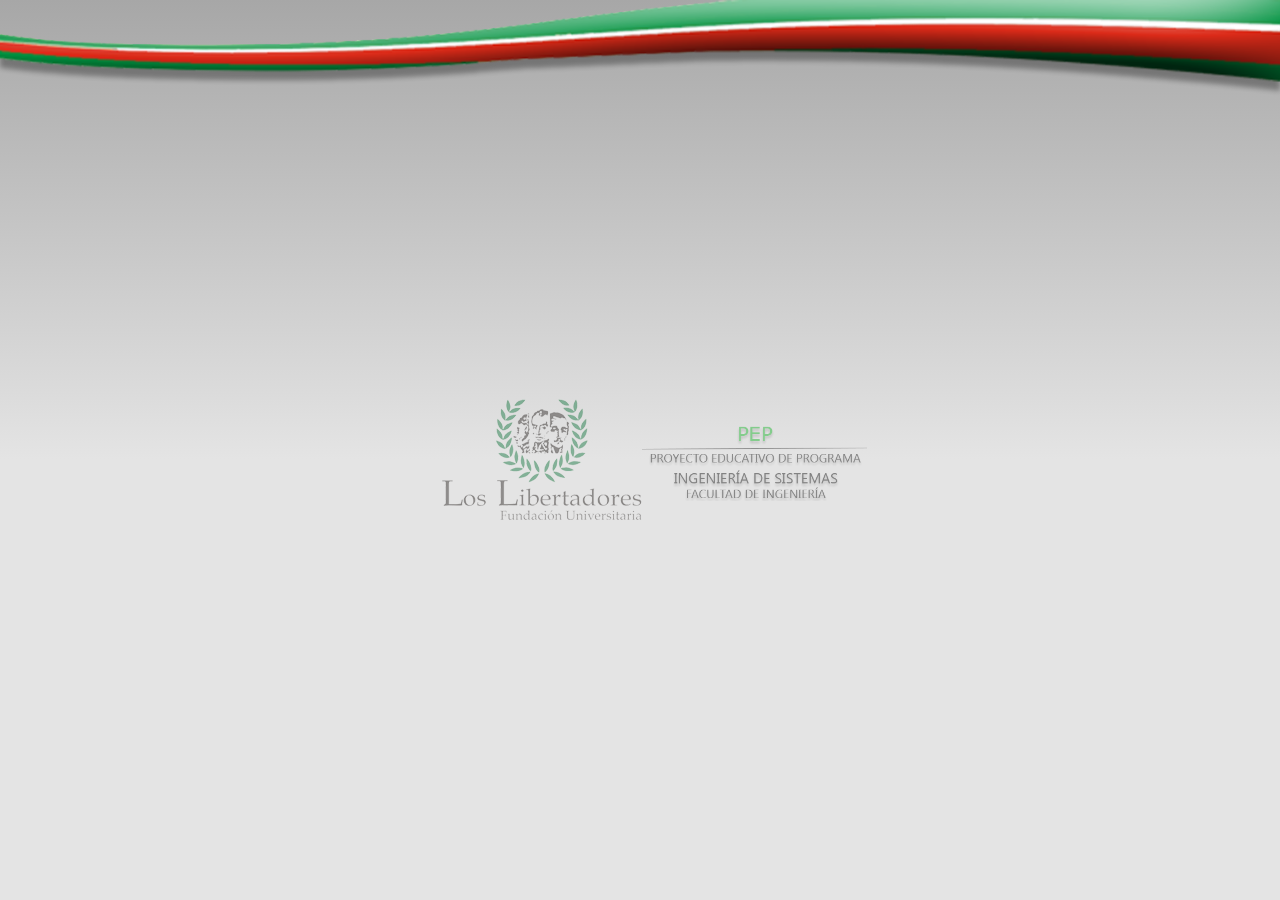
<file: index.html>
<!DOCTYPE html>
<html>
    <head>
        <meta charset="utf-8" />
        <meta name="format-detection" content="telephone=no" />
        <meta name="msapplication-tap-highlight" content="no" />
        <meta name="viewport" content="user-scalable=no, initial-scale=1, maximum-scale=1, minimum-scale=1, width=device-width, height=device-height, target-densitydpi=device-dpi" />
        <link rel="stylesheet" type="text/css" href="css/index.css" />
        <title>PEP</title>
        <script type="text/javascript" src="js/jquery.js"></script>
    </head>
    <body>
    <header>
    	<img src="img/header.png" style="width:100%;">
    </header>
        <div class="app" style="display:none">
            <img src="img/pep.png" style="width:100%;margin-top:-10px;">
        </div>
    <footer>
    </footer>
        
        <script type="text/javascript" src="js/index.js"></script>
    </body>
</html>
</file>
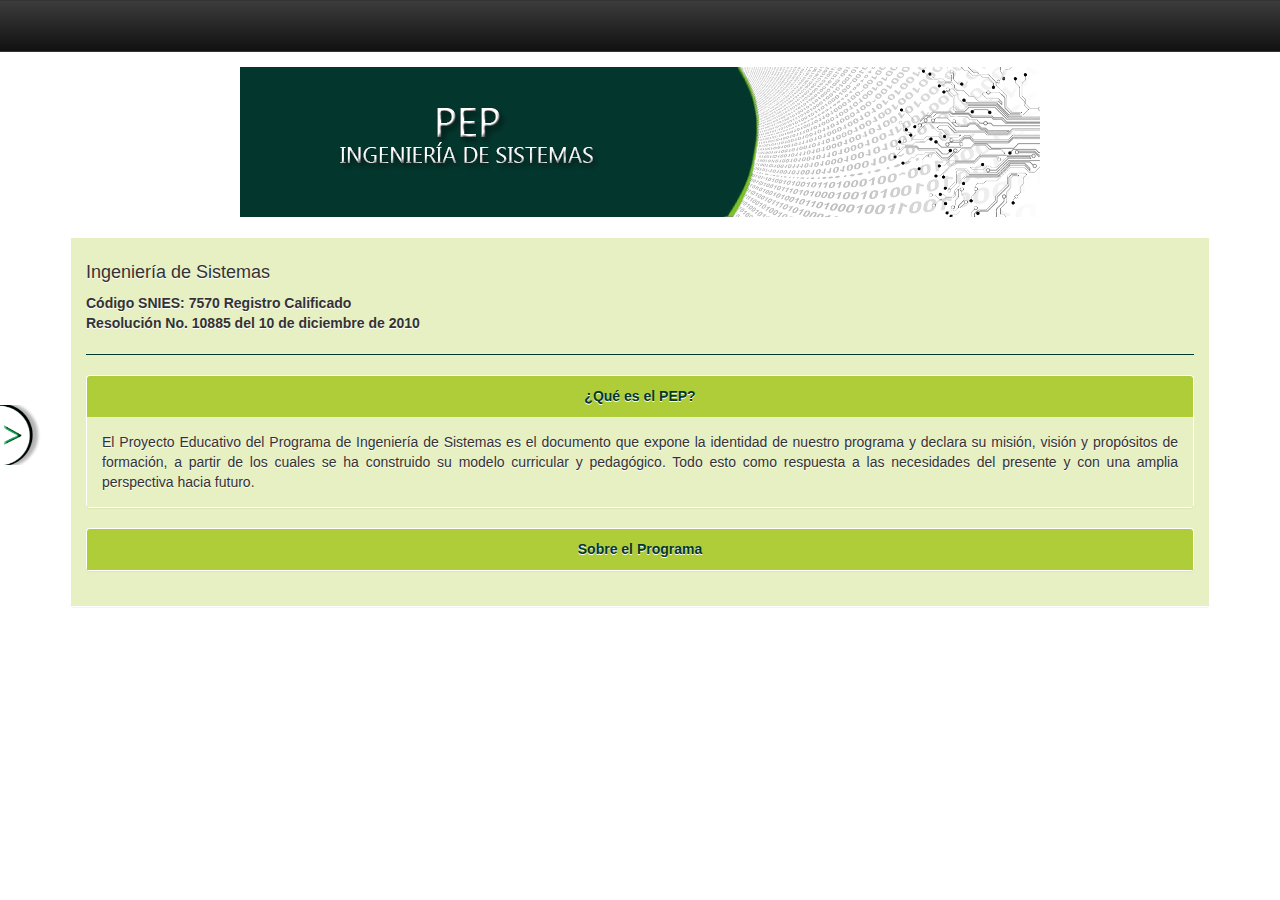
<file: page.html>
<!DOCTYPE html>
<html>
    <head>
        <meta charset="utf-8" />
        <meta name="format-detection" content="telephone=no" />
        <meta name="msapplication-tap-highlight" content="no" />
        <meta name="viewport" content="user-scalable=no, initial-scale=1, maximum-scale=1, minimum-scale=1, width=device-width, height=device-height, target-densitydpi=device-dpi" />
        <link rel="stylesheet" type="text/css" href="css/index.css" />
        <link rel="stylesheet" type="text/css" href="css/bootstrap.css" />

        <link rel="stylesheet" type="text/css" href="css/jquery.css" />
        <script type="text/javascript" src="js/jquery.js"></script>
        <script type="text/javascript" src="js/bootstrap.js"></script>
        <script type="text/javascript" src="js/jquery_mobile.js"></script>
        <title>PEP</title>
        <style>
   * {
    -webkit-tap-highlight-color: rgba(0,0,0,0); /* make transparent link selection, adjust last value opacity 0 to 1.0 */
} 

#demo-page * {
    -webkit-user-select: none;
    -moz-user-select: none;
    -ms-user-select: none;
    -o-user-select: none;
    user-select: none;
}
/* Arrow only buttons in the header. */
#demo-page .ui-header .ui-btn {
    background: none;
    border: none;
    top: 9px;
}
#demo-page .ui-header .ui-btn-inner {
    border: none;
}

.menu-left{
position: absolute; 
background: url(img/fondo_menu.jpg);
background-repeat: repeat-y;
z-index:10 !important;
}

.menu-left-header{
    position:absolute;
    width:27em !important;
}

.btn_menu li a
{
    padding-left: 20px;
    background: rgba(3,55,46,1);
    margin-top: 15px;
    font-size: 20px;
    color: #afcc39 !important;
    box-shadow: 3px 3px 5px rgba(0,0,0,0.50); 
}
.btn_menu li a:hover
{
    background: rgba(3,55,46,0.80);
}

.header-menu{
    margin:10px;
    background:white;
    width:24em !important; 
    border-radius:10px;
    padding:10px;
    font-weight: bold;
    box-shadow: 3px 3px 5px rgba(0,0,0,0.50); 
}

.btn-left{
    background: url(img/left.png);
    background-size: 60px 60px;
    padding-bottom: 60px;
    padding-left: 60px;
top: 45%;
left: 0;
position: fixed;
z-index: 1;
bottom: 50%;

vertical-align: middle;
}

.modulo{
    display:none;
}

.novisible{
    display:none;
}

.panel{
    text-align: justify;
    text-transform: none !important;
}

.tr-total{
    background: #E5E5E5;
}
.text-center{
    text-align: center;
}

.img_info{
    margin-top: 10px;
    width: 80px;
}

.modal-backdrop{
    opacity: 0.3 !important;
}

.panel-heading{
    background: #afcc39 !important;
    color: #03372c  !important;
    cursor: pointer;
}

.panel-body{
    background: rgba(175,204,57,0.3) !important;
}
.panel-body img{
    margin: auto;
}

hr{
    height: 1px;
    background: #03372c  !important;
}

.docente{
    margin: 10px;
    border-radius: 5px;
    border: 1px double #03372e;
}

.desarrolado{
    background: #03372e !important;
    color: #afcc39  !important;
    text-align: center;
    font-size: 11px;
}

.verde_claro{
     background: #afcc39 !important;
    color: #03372e  !important;
}
.verde_oscuro{
    background: #03372e !important;
    color: #afcc39  !important;
}

.pensum{
    background: rgba(175,204,57,0.3) !important;
}


        </style>
    </head>
  		<body>
  
  
   <div data-role="page" id="demo-page" data-theme="d" data-url="demo-page" >
        <div data-role="header" class="ui-header ui-bar-a" role="contentinfo">
                         <marquee>
                        <span class="ui-title" role="heading" aria-level="1">
                            PROYECTO EDUCATIVO DE PROGRAMA - INGENIERÍA DE SISTEMAS
                         </span></marquee>
        </div>
        <a href="#left-panel" class="btn-left"></a>

        <div data-role="content">
                
          <section id="inicio" class="modulo" style="display:block;">
                <div class="container">
                    <center>
                        <img src="img/pep_banner.png" class="img-responsive">
                    </center>
                        <br>
                        <div class="panel">
                                <div class="panel-body">
                                    <h4>Ingeniería de Sistemas</h4>
                                    <b>Código SNIES: 7570 Registro Calificado</b>
                                    <br><b>Resolución No. 10885 del 10 de diciembre de 2010</b>
                                    <br>
                                    <hr>
                                    <div class="panel" >
                                        <div class="panel-heading" id="h_pep">
                                            <center><b>¿Qué es el PEP?</b></center>
                                        </div>
                                        <div class="panel-body" id="b_pep">
                                            El Proyecto Educativo del Programa de Ingeniería de Sistemas es el documento que expone la identidad de nuestro programa y declara su misión, visión y propósitos de formación, a partir de los cuales se ha construido su modelo curricular y pedagógico. Todo esto como respuesta a las necesidades del presente y con una amplia perspectiva hacia futuro.
                                        </div>
                                    </div>
                                    
                                    <div class="panel">
                                        <div class="panel-heading" id="h_sis">
                                            <center><b>Sobre el Programa</b></center>
                                        </div>
                                        <div class="panel-body" id="b_sis" style="display:none">
                                           <img src="img/sistemas.jpg" class="img-responsive" style="margin:auto;">
                                           <br>
                                           <p>
                                                El programa de Ingeniería de Sistemas de Los Libertadores, forma profesionales integrales, sobresalientes en el campo humano, académico, técnico e investigativo, y capaces de asumir los retos y cambios tecnológicos permanentes.
                                                Dar herramientas gerenciales e investigativas que permitan trabajar y dimensionar el futuro para darle rumbo al presente. 
                                                <br><br>
                                                Generar espíritu, capacidad y creatividad empresarial como medio para que el estudiante genere su propio empleo y contribuya a generarlo a los demás.
                                            </p>
                                        </div>
                                    </div>
                                    


                                </div>
                        </div>
                </div>
          </section>

          <section id="mision_vision"  class="modulo">
                <div class="container">
                    <center>
                        <img src="img/mision_vision.png" class="img-responsive">
                    </center>
                    <br>
                     <div class="panel panel-success">
                        <div class="panel-heading" id="h_mision">
                               <b>MISIÓN</b>
                        </div>
                        <div class="panel-body" id="b_mision">
                            
                              <p>Formar Ingenieros de Sistemas integrales con sólida fundamentación ética, científica y humanística, emprendedores, con compromiso social, a través de la aplicación de un currículo actualizado permanentemente acorde con el estado del arte de la Ingeniería de Sistemas, con capacidad de ofrecer soluciones a problemas de la industria, aportar al desarrollo del país y al mejoramiento de la calidad de vida, proactivos a los cambios tecnológicos en los campos de Ingeniería de Software y Teleinformática.
                              </p>
                            

                        </div>
                    </div>


                     <div class="panel panel-success">
                        <div class="panel-heading"  id="h_vision">
                                <b>VISIÓN</b>
                        </div>
                        <div class="panel-body" id="b_vision" style="display:none">
                            
                                <p>Al final de las primeras dos décadas del siglo XXI el Programa de Ingeniería de Sistemas de Los Libertadores, se posicionará como líder en la formación de alta calidad de ingenieros de la especialidad, y será reconocido por la generación y transformación del conocimiento en los campos de Ingeniería de Software y Teleinformática.
                                </p>
                            
                        </div>
                    </div>
                </div>
          </section>
            
          <section id="objetivos" class="modulo">
                <div class="container">
                    <center>
                        <img src="img/objetivos.png" class="img-responsive">
                    </center>
                    <br>
                    <div class="panel panel-success">
                        <div class="panel-heading" id="o_generales">
                               <b>OBJETIVOS GENERALES</b>
                        </div>
                        <div class="panel-body" id="b_generales">
                            
                            
                            <ul>
                                <li>
                                    Orientar la actualización permanente del currículo.<br><br>
                                </li>
                                <li>
                                    Asegurar la calidad académica en concordancia con las políticas institucionales de aseguramiento de la calidad.<br><br>
                                </li>
                                <li>
                                    Establecer lineamientos que facíliten la gestión coordinada del equipo de administración académica en pro de la satisfacción de las necesidades y proyecciones de la academia de acuerdo con las orientaciones institucionales.<br><br>
                                </li>
                                <li>
                                    Propiciar y favorecer la formación integral, la generación de valores orientados ak crecimiento personal colectivo, la práctica cotidiana de la responsabilidad, la solidaridad, la tolerancia, la ética, la particiapción y la autonomía, el arte, la cultura, y el desarrollo intelectual, espiritual y físico.<br><br>
                                </li>
                                <li>
                                    Contribuir con el desarrollo local, regional y nacional a través de la participación activa de la comunidad académica en el análisis de las demandas sociales y la formulación de respuestas viables y efectivas.<br><br>
                                </li>
                                <li>
                                    Formar, en concordancia con el Proyecto Institucional libertador, ingenieros de sistemas competentes que apliquen los conocimeintos científicos y procedímentales de la ingeniería de sistemas, en la identificación y solución de problemas de contexto mediante la aplicación de las técnicas, y métodos propios de la ingeniería, a través de la planeación, diseño, evaliacuión, desarrollo, integración y gestión de procesos y sistemas cuidando e impacto social, económico, tecnológico y ambiental. <br><br>
                                </li>
                            </ul>
                            

                        </div>
                    </div>

                    <div class="panel panel-success">
                        <div class="panel-heading"  id="o_especificos">
                                <b>OBJETIVOS ESPECÍFICOS</b>
                        </div>
                        <div class="panel-body novisible" id="b_especificos">
                            <ul>
                                <li>
                                    Profundizar en las áreas de Ingeniería de Software y Teleinformática a través de las lineas de énfasis.<br><br>
                                </li>
                                <li>
                                    Articular la teoría con la práctica mediante la utilización intensiva de laboratorios especializados en todos los espacios académicos del área profesional.<br><br>
                                </li>
                                <li>
                                    Utilizar y apropiar críticamente las tecnologías de información y la comunicación (TIC), como herramientas para el aprendizaje.<br><br>
                                </li>
                                <li>
                                    Desarrollar en el futuro ingeniero de sistemas, mediante la aplicación de un currículo con enfoque por competencias, permanentemente actualizado al estado del arte de al ciencía y la tecnología, a través de procesos de formación integral mediados por el uso de las tecnologías.<br><br>
                                    <ul>
                                        <li>
                                            Capacidad para identificar necesidades en el área de ingeniería de sistemas que se presenten en cualquiera de los sectores socio-económicos del entorno con el fin de proponer, implementar, evaluar y ajustar soluciones apropiadas.<br><br>
                                        </li>
                                        <li>
                                            Habilidad de diseñar e implementar, evaluar, ejecutar y gestionar proyectos en el área de ingeniería de sistemas, en donde se apliquen los conocimientos adquiridos en la áreas disciplinares de la profesión.<br><br>
                                        </li>
                                        <li>
                                            Capacidad de adecuar las tecnológías existentes a las necesidades particulares del entorno, realizando los desarrollos necesarios y optimizando los recursos disponibles.<br><br>
                                        </li>
                                        <li>
                                            El espíritu emprendedor, esto es, la capacidad de asumir liderazgo, aceptar riesgos, proponer cambios y ser creativo e innovador en la resolución y formulación de problemas, posibilitando soculiones que satisfagan las necesidades de las organizaciones, de la comunidad y las propias, para el logro de una mejor calidad de vida.<br><br>
                                        </li>
                                        <li>
                                            Capacidad de recurrir al conocimiento científico mediante el pensamiento creativo, el lógico y el racional, que permitan el desarrollo de la destreza la disposición, la comprensión para la interpretación y el análisis del mundo natural y social, de manera tal que se puedan proponer soluciones sustentadas en ese conocimiento.<br><br>
                                        </li>
                                    </ul>
                                </li>
                                <li>
                                    Con capacidad de tomar desiciones con responsabilidad y ética en las situaciones que se presenten en su ejercicio profesional.<br><br>
                                </li>
                                <li>
                                    Con capacidad de reconocer la condición ciudadana de los de más actores sociales con actitud de tolerancia, respeto por el otro y por las normas.<br><br>
                                </li>
                                <li>
                                    Con capacidad de recurrir al conocimiento científico para proponer soluciones sustentadas en ese conocimiento a través del pensamiento creativo, lógico y racional.<br><br>
                                </li>
                                <li>
                                    Con capacidad de comprender y producir literatura técnica de la Ingeniería de Sistemas en la lengua materna e inglés.<br><br>
                                </li>
                                <li>
                                    Con manera de argumentar de forma razonable e infromada con base en cuerpo de conocimientos que fundamentan la Ingeniería de Sistemas sobre la solución adoptada para resolver un problema.<br><br>
                                </li>
                                <li>
                                    Con iniciativa para el desarrollo con responsabilidad de acciones creativas en el desempeño de la Ingeniéría de Sistemas.<br><br>
                                </li>
                                <li>
                                    Con actitud emprendedora para la creación de empresa.<br><br>
                                </li>
                                <li>
                                    Con capacidad para comunicarse adecuadamente en la lengua materna y en inglés.<br><br>
                                </li>
                                <li>
                                    Con capacidad y motivación para actualizar  permanentemente sus conocimientos científicos y tecnológicos.<br><br>
                                </li>
                                <li>
                                    Con capacidad para realizar trabajos inter y trans disciplinario, en forma individual y como integrante de un equipo.<br><br>
                                </li>
                                <li>
                                    Con capacidad de usar las tecnologías de la información y la comunicación para acceder al conocimiento actualizado necesario para dar solución a problemas en el ámbito de la profesión.<br><br>
                                </li>
                                  
                            </ul>
                        </div>
                    </div>
                </div>
          </section>
           
          <section id="perfiles" class="modulo">
                <div class="container">
                    <center>
                        <img src="img/perfiles.png" class="img-responsive">
                    </center>
                    <br>
                    <div class="panel panel-success">
                        <div class="panel-heading" id="p_programa">
                               <b> PERFIL DEL PROGRAMA</b>
                        </div>
                        <div class="panel-body" id="b_programa">
                            Además de las actitudes y habilidades requeridas para ingresar como estudiante a los Libertadores
                            , el aspirante a estudiar Ingeniería de Sistemas debe acreditar:
                            <br><br>
                            <b>APTITUDES</b>
                            <br>
                            <ul>
                                <li>Para las ciencias exactas y naturales.</li>
                                <li>Razonamiento lógico.</li>
                                <li>Eazonamiento abstracto.</li>
                            </ul>
                            <br>
                            <b>CONOCIMIENTOS:</b>
                            <br>
                            <ul>
                             <li>Fundamentales en el área de Física.</li>
                             <li>Fundamentales en el área de Matemáticas.</li>
                             <li>Español e Inglés básico.</li>
                            </ul>
                            <br>
                            <b>HABILIDADES:</b>
                            <br>
                            <ul>
                            <li>Realizar procesos básicos de computación.</li>
                            <li>Realizar actividades que requieran habilidad manual.</li>
                            <li>Realizar actividades que impliquen expresión gráfica.</li>
                              </ul>  

                        </div>
                    </div>

                    <div class="panel panel-success">
                        <div class="panel-heading"  id="p_profesional">
                                <b>PERFIL DEL PROFESIONAL</b>
                        </div>
                        <div class="panel-body novisible" id="b_profesional">
                            El programa pretende formar un profesional en Ingeniería de Sistemas:
                            <br><br>
                            <ul>
                                <li>
                                    Con capacidad de concebir, especificar, diseñar, desarrollar, validar, montar,
                                    mantener, integrar y administrar sistemas de Software y Telemática.
                                    <br>
                                    <br>
                                </li>
                                <li>
                                    Posee capacidad para planear y desarrollar la transferencia, asimilación y uso de de la tecnología de información organizacional a un nivel local, nacional e internacional.
                                </li>
                                <li>
                                    Es innovador con mentalidad de creación de empresa.
                               </li>
                            </ul>
                        </div>
                    </div>


                    <div class="panel panel-success">
                        <div class="panel-heading" id="p_ocupacional">
                               <b> PERFIL OCUPACIONAL</b>
                        </div>
                        <div class="panel-body novisible" id="b_ocupacional">
                            El Ingeniero de Sistemas de los Libertadores se puede desempeñar como:
                            <br><br>
                            <ul>
                                <li>
                                    Gerente de Tecnología, responsable por la provisión de los servicios informáticos o tele-informáticos que sirven de base a la labor de una organización, tiene las competencias no solamente mantener en funcionamiento la infraestructura requerida, sino también de coordinar un adecuado mantenimiento, innovación y renovación de equipos de sistemas computacionales de la base.<br><br>
                                </li>
                                <li>
                                    Consultor Informático, experto capaz de asesorar a otras personas u organizaciones en la identificación de oportunidades informáticas para la solución de problemas de su campo de especialidad, en la identificación, formulación y valoración de alternativas, en la orientación y entrenamiento personal, así como en la puesta en marcha y seguimiento de las líneas de acción aplicables en la Ingeniería de Sistemas.<br><br>
                                </li>
                                 <li>
                                    Emprendedor, porque tiene iniciativa propia, es visionario de oportunidades y con capacidad para
                                    crear empresas de sistemas y tecnología.<br><br>
                                </li>
                                <li>
                                    Jefe de Proyectos de Sistemas, lider capaz de analizar, planear, organizar, implementar, dirigir
                                    y controlar actividades realizadas por un grupo de investigación y desarrollo de sistemas, orientado
                                    a crear, diseñar, elaborar, mejorar, o analizarun problema o sistema de información de una organización.<br><br>
                                </li>
                                <li>
                                    Director de Sistemas, encargado de todos los servicios informáticos de una compañía, así como de la infraestructura tecnológica, técnica, y talento humano que los haces posibles. Es un Adminsitrador de servicios informáticos, capaz de articularlos con los de-más recursos de la organzación.<br><br>
                                </li>
                                <li>
                                    Ingeniero rsponsable de aplicar normas de seguridad y desempeño de sistemas y desarrollar procedimientos para su operación y mantenimiento.<br><br>
                                </li>
                                <li>
                                    Analista, Programador, Jefe de Desarrollo, Jefe de sistemas, Constructor de Sistemas Informáticos: capaz de analizar, diseñar, desarrollar, integrar, innovar, operar y controlar sistemas informáticos relacionados con la Ingeniería de Software y Teleinformática.<br><br>
                                </li>
                                <li>
                                    Interventor y auditor de proyectos informáticos.<br><br>
                                </li>
                                <li>
                                    Soporte a usuarios, con la habilidad para capacitar,  entrenar, dar soporte, analizar y resolver problemas operativos y técnicosa los usuarios de los sistemas de información de una organización, utilizando las herramientas tecnológicas adecuadas.<br><br>
                                </li>
                                <li>
                                    Docencía e Investigación aplicada, líder en la explotación y generación de nuevas técnicas, métodos, metodologías y teorías aplicadas en la Ingeniería de Sistemas.<br><br>
                                </li>
                            </ul>
                        </div>
                    </div>

                    <div class="panel panel-success">
                        <div class="panel-heading"  id="p_egresado">
                                <b>PERFIL DEL EGRESADO</b>
                        </div>
                        <div class="panel-body novisible" id="b_egresado">
                            El Ingeniero de Sistemas de los Libertadores es un profesional con sólida fundamentación ética, científica y humanistíca, emprendedor, con compromiso social, acredia conocimientos científicos, tecnológicos y técnicos en el campo científico de los sistemas, que le permiten contribuir al progreso del país, al bienestar de la comunidad y a su propia realización profesional.
                            <br><br>
                            Es capaz de resolver problemas de ingeniería a través del ánalisis, la planeación, diseño, evaluación, desarrollo , integración y gestión de sistemas de información y soluciones telemáticas cuidando el impacto social, económico y tecnológico, puede realizar las siguientes funciones:
                            <br><br>
                            <ul>
                                <li>Desarrollar software de calidad</li>
                                <li>Desarrollar soluciones telemáticas</li>
                            </ul>
                        </div>
                    </div>


                </div>
          </section>
            
          <section id="pensum" class="modulo">
                <div class="container">
                    <center>
                        <img src="img/pensum.png" class="img-responsive">
                    </center>
                    <br>
                <table class="table table-bordered pensum">
                    <thead>
                        <tr class="verde_claro">
                            <th colspan="2"><b><center>PLAN DE ESTUDIOS</center><b></th>
                        </tr>
                    </thead>
                    <tr>
                        <td colspan="2">
                            <table class="table table-bordered ">
                                <tbody>
                                    <tr class="verde_oscuro">
                                        <td colspan ="2"><center><b>PRIMER SEMESTRE<b></center></td>
                                    </tr>
                                    <tr class="warning">
                                        <td><b><center>CONTENIDO</center></b></td>
                                        <td><b><center>CRÉDITOS</center></b></td>                            
                                    </tr>
                                    <tr>
                                        <td>Cálculo Diferencial</td>
                                        <td class="text-center">3</td>                            
                                    </tr>
                                    <tr>
                                        <td>Introducción a la ingeniería de Sistemas</td>
                                        <td class="text-center">3</td>                            
                                    </tr>
                                    <tr>
                                        <td>Programación Estructurada</td>
                                        <td class="text-center">3</td>                            
                                    </tr>
                                    <tr>
                                        <td>Teoría General de Sistemas</td>
                                        <td class="text-center">3</td>                            
                                    </tr>
                                    <tr>
                                        <td>Catedra Libertadora</td>
                                        <td class="text-center">2</td>                            
                                    </tr>
                                    <tr>
                                        <td>Ingles I</td>
                                        <td class="text-center">2</td>                            
                                    </tr>
                                    <tr class="tr-total">
                                        <td><b>TOTAL CRÉDITOS</b></td>
                                        <td class="text-center"><b>16</b></td>                            
                                    </tr>
                                </tbody>
                            </table>

                            <table class="table table-bordered">
                                <tbody>
                                    <tr class="verde_oscuro">
                                        <td colspan ="2"><center><b>SEGUNDO SEMESTRE<b></center></td>
                                    </tr>
                                    <tr class="warning">
                                        <td><b><center>CONTENIDO</center></b></td>
                                        <td><b><center>CRÉDITOS</center></b></td>                            
                                    </tr>
                                   <tr>
                                        <td>Cálculo Integral </td>
                                        <td class="text-center">3</td>                            
                                    </tr>
                                    <tr>
                                        <td>Física Mecánica</td>
                                        <td class="text-center">3</td>                            
                                    </tr>
                                    <tr>
                                        <td>Algebra Lineal</td>
                                        <td class="text-center">3</td>                            
                                    </tr>
                                    <tr>
                                        <td>Estructuras Básicas</td>
                                        <td class="text-center">3</td>                            
                                    </tr>
                                    <tr>
                                        <td>Lengua y Comunicación</td>
                                        <td class="text-center">2</td>                            
                                    </tr>
                                    <tr>
                                        <td>Ingles II</td>
                                        <td class="text-center">2</td>                            
                                    </tr>
                                    <tr class="tr-total">
                                        <td><b>TOTAL CRÉDITOS</b></td>
                                        <td class="text-center"><b>16</b></td>                            
                                    </tr>
                                </tbody>
                            </table>

                            <table class="table table-bordered">
                                <tbody>
                                    <tr class="verde_oscuro">
                                        <td colspan ="2"><center><b>TERCER SEMESTRE<b></center></td>
                                    </tr>
                                    <tr class="warning">
                                        <td><b><center>CONTENIDO</center></b></td>
                                        <td><b><center>CRÉDITOS</center></b></td>                            
                                    </tr>
                                   <tr>
                                        <td>Cálculo en Varias Variables</td>
                                        <td class="text-center">3</td>                            
                                    </tr>
                                    <tr>
                                        <td>Fundamentos de Fluidos y termodinámica</td>
                                        <td class="text-center">3</td>                            
                                    </tr>
                                    <tr>
                                        <td>Matemáticas Discretas</td>
                                        <td class="text-center">3</td>                            
                                    </tr>
                                    <tr>
                                        <td>Estructuras Avanzadas</td>
                                        <td class="text-center">3</td>                            
                                    </tr>
                                    <tr>
                                        <td>Arquitectura de computadores</td>
                                        <td class="text-center">2</td>                            
                                    </tr>
                                    <tr>
                                        <td>Ingles III</td>
                                        <td class="text-center">2</td>                            
                                    </tr>
                                    <tr class="tr-total">
                                        <td><b>TOTAL CRÉDITOS</b></td>
                                        <td class="text-center"><b>16</b></td>                            
                                    </tr>
                                </tbody>
                            </table>

                            <table class="table table-bordered">
                                <tbody>
                                    <tr class="verde_oscuro">
                                        <td colspan ="2"><center><b>CUARTO SEMESTRE<b></center></td>
                                    </tr>
                                    <tr class="warning">
                                        <td><b><center>CONTENIDO</center></b></td>
                                        <td><b><center>CRÉDITOS</center></b></td>                            
                                    </tr>
                                   <tr>
                                        <td>Ecuaciones Diferenciales</td>
                                        <td class="text-center">3</td>                            
                                    </tr>
                                    <tr>
                                        <td>Física Oscilaciones y Ondas</td>
                                        <td class="text-center">3</td>                            
                                    </tr>
                                    <tr>
                                        <td>Programación Avanzada I</td>
                                        <td class="text-center">3</td>                            
                                    </tr>
                                    <tr>
                                        <td>Sistemas Operativos</td>
                                        <td class="text-center">3</td>                            
                                    </tr>
                                    <tr>
                                        <td>Sistemas de Información</td>
                                        <td class="text-center">2</td>                            
                                    </tr>
                                    <tr>
                                        <td>Ingles IV</td>
                                        <td class="text-center">2</td>                            
                                    </tr>
                                    <tr class="tr-total">
                                        <td><b>TOTAL CRÉDITOS</b></td>
                                        <td class="text-center"><b>16</b></td>                            
                                    </tr>
                                </tbody>
                            </table>

                            <table class="table table-bordered ">
                                <tbody>
                                    <tr class="verde_oscuro">
                                        <td colspan ="2"><center><b>QUINTO SEMESTRE<b></center></td>
                                    </tr>
                                    <tr class="warning">
                                        <td><b><center>CONTENIDO</center></b></td>
                                        <td><b><center>CRÉDITOS</center></b></td>                            
                                    </tr>
                                   <tr>
                                        <td>Métodos Numéricos</td>
                                        <td class="text-center">3</td>                            
                                    </tr>
                                    <tr>
                                        <td>Electricidad y Electromagnetismo</td>
                                        <td class="text-center">3</td>                            
                                    </tr>
                                    <tr>
                                        <td>Programación avanzada II</td>
                                        <td class="text-center">3</td>                            
                                    </tr>
                                    <tr>
                                        <td>Fundamentos de Ingeniería de Software</td>
                                        <td class="text-center">3</td>                            
                                    </tr>
                                    <tr>
                                        <td>Introducción a proyectos de Investigación</td>
                                        <td class="text-center">2</td>                            
                                    </tr>
                                    <tr>
                                        <td>Emprendimiento</td>
                                        <td class="text-center">2</td>                            
                                    </tr>
                                    <tr class="tr-total">
                                        <td><b>TOTAL CRÉDITOS</b></td>
                                        <td class="text-center"><b>16</b></td>                            
                                    </tr>
                                </tbody>
                            </table>

                            <table class="table table-bordered">
                                <tbody>
                                    <tr class="verde_oscuro">
                                        <td colspan ="2"><center><b>SEXTO SEMESTRE<b></center></td>
                                    </tr>
                                    <tr class="warning">
                                        <td><b><center>CONTENIDO</center></b></td>
                                        <td><b><center>CRÉDITOS</center></b></td>                            
                                    </tr>
                                   <tr>
                                        <td>Lenguajes Formales y autómatas</td>
                                        <td class="text-center">3</td>                            
                                    </tr>
                                    <tr>
                                        <td>Programación avanzada III</td>
                                        <td class="text-center">3</td>                            
                                    </tr>
                                     <tr>
                                        <td>Programación Lineal</td>
                                        <td class="text-center">3</td>                            
                                    </tr>
                                    <tr>
                                        <td>Modelaje de Sistemas</td>
                                        <td class="text-center">3</td>                            
                                    </tr>
                                    <tr>
                                        <td>Probabilidad y estadistica</td>
                                        <td class="text-center">2</td>                            
                                    </tr>
                                    <tr>
                                        <td>Electiva Institucional</td>
                                        <td class="text-center">2</td>                            
                                    </tr>
                                    <tr class="tr-total">
                                        <td><b>TOTAL CRÉDITOS</b></td>
                                        <td class="text-center"><b>16</b></td>                            
                                    </tr>
                                </tbody>
                            </table>

                              <table class="table table-bordered">
                                <tbody>
                                    <tr class="verde_oscuro">
                                        <td colspan ="2"><center><b>SEPTIMO SEMESTRE<b></center></td>
                                    </tr>
                                    <tr class="warning">
                                        <td><b><center>CONTENIDO</center></b></td>
                                        <td><b><center>CRÉDITOS</center></b></td>                            
                                    </tr>
                                   <tr>
                                        <td>Fundamentos de Redes</td>
                                        <td class="text-center">3</td>                            
                                    </tr>
                                    <tr>
                                        <td>Bases Datos</td>
                                        <td class="text-center">3</td>                            
                                    </tr>
                                     <tr>
                                        <td>Programación Web</td>
                                        <td class="text-center">3</td>                            
                                    </tr>
                                    <tr>
                                        <td>Investigación de Operaciones</td>
                                        <td class="text-center">3</td>                            
                                    </tr>
                                    <tr>
                                        <td>Fundamentos de Ingeniería Económica</td>
                                        <td class="text-center">2</td>                            
                                    </tr>
                                    <tr>
                                        <td>Dilemas Eticos, políticos y Responsabilidad Social</td>
                                        <td class="text-center">2</td>                            
                                    </tr>
                                    <tr class="tr-total">
                                        <td><b>TOTAL CRÉDITOS</b></td>
                                        <td class="text-center"><b>16</b></td>                            
                                    </tr>
                                </tbody>
                            </table>

                            <table class="table table-bordered">
                                <tbody>
                                    <tr class="verde_oscuro">
                                        <td colspan ="2"><center><b>OCTAVO SEMESTRE<b></center></td>
                                    </tr>
                                    <tr class="warning">
                                        <td><b><center>CONTENIDO</center></b></td>
                                        <td><b><center>CRÉDITOS</center></b></td>                            
                                    </tr>
                                   <tr>
                                        <td>Inteligencia Artificial</td>
                                        <td class="text-center">3</td>                            
                                    </tr>
                                    <tr>
                                        <td>Electiva profesional I</td>
                                        <td class="text-center">3</td>                            
                                    </tr>
                                     <tr>
                                        <td>Electiva profesional II</td>
                                        <td class="text-center">3</td>                            
                                    </tr>
                                    <tr>
                                        <td>Sistemas Distribuidos</td>
                                        <td class="text-center">3</td>                            
                                    </tr>
                                    <tr>
                                        <td>Formulación y Evaluación de Proyectos</td>
                                        <td class="text-center">2</td>                            
                                    </tr>
                                    <tr>
                                        <td>Administración de Bases de Datos</td>
                                        <td class="text-center">2</td>                            
                                    </tr>
                                    <tr class="tr-total">
                                        <td><b>TOTAL CRÉDITOS</b></td>
                                        <td class="text-center"><b>16</b></td>                            
                                    </tr>
                                </tbody>
                            </table>

                            <table class="table table-bordered">
                                <tbody>
                                    <tr class="verde_oscuro">
                                        <td colspan ="2"><center><b>NOVENO SEMESTRE<b></center></td>
                                    </tr>
                                    <tr class="warning">
                                        <td><b><center>CONTENIDO</center></b></td>
                                        <td><b><center>CRÉDITOS</center></b></td>                            
                                    </tr>
                                   <tr>
                                        <td>Auditoria de Sistemas</td>
                                        <td class="text-center">3</td>                            
                                    </tr>
                                    <tr>
                                        <td>Electiva profesional III</td>
                                        <td class="text-center">3</td>                            
                                    </tr>
                                     <tr>
                                        <td>Electiva profesional IV</td>
                                        <td class="text-center">3</td>                            
                                    </tr>
                                    <tr>
                                        <td>Sistemas Expertos</td>
                                        <td class="text-center">3</td>                            
                                    </tr>
                                    <tr>
                                        <td>Administracion de Proyectos de Software</td>
                                        <td class="text-center">2</td>                            
                                    </tr>
                                    <tr>
                                        <td>Práctica Empresarial</td>
                                        <td class="text-center">2</td>                            
                                    </tr>
                                    <tr class="tr-total">
                                        <td><b>TOTAL CRÉDITOS</b></td>
                                        <td class="text-center"><b>16</b></td>                            
                                    </tr>
                                </tbody>
                            </table>
                        </td>
                    </tr>
                    <tr class="verde_claro">
                        <td><b><b>TOTAL ESPACIOS ACADÉMICOS</b></td>
                        <td class="text-center"><b>54</b></td>
                    </tr>
                    <tr class="verde_claro">
                        <td><b>TOTAL CRÉDITOS DEL PROGRAMA</b></td>
                        <td class="text-center"><b>144</b></td>
                    </tr>
                </table>


                        </td>
                    </tr>
                </table>
                    
                </div>
          </section>

            
          <section id="docentes" class="modulo">
                <div class="container">
                    <center>
                        <img src="img/docentes.png" class="img-responsive">
                    </center>
                    <br>
                    
                            <div class="panel">
                                <div class="panel-heading">
                                    <center><b>ING. AUGUSTO ÁNGEL</b></center>
                                </div>
                                <div class="panel-body">
                                    <img src="img/pro1.jpg" class="img-responsive docente">
                                </div>  
                                <div class="panel-heading">
                                    <center><b>ING. JAVIER DAZA</b></center>
                                </div>
                                <div class="panel-body">
                                    <img src="img/pro.jpg" class="img-responsive docente">
                                </div> 
                                 <div class="panel-heading">
                                    <center><b>ING. LUIS EDUARDO BAQUERO</b></center>
                                </div>
                                <div class="panel-body">
                                    <img src="img/pro2.jpg" class="img-responsive docente">
                                </div> 
                                <div class="panel-heading">
                                    <center><b>ING. CELIO GIL</b></center>
                                </div>
                                <div class="panel-body">
                                    <img src="img/pro4.jpg" class="img-responsive docente">
                                </div>  
                                <div class="panel-heading">
                                    <center><b>ING. BERTHA MARCELA JAIMES</b></center>
                                </div>
                                <div class="panel-body">
                                    <img src="img/pro8.jpg" class="img-responsive docente">
                                </div>
                                <div class="panel-heading">
                                    <center><b>ING. GERARDO PARDO</b></center>
                                </div>
                                <div class="panel-body">
                                    <img src="img/pro3.jpg" class="img-responsive docente">
                                </div> 
                                <div class="panel-heading">
                                    <center><b>ING. ALEXIS PLAZA</b></center>
                                </div>
                                <div class="panel-body">
                                    <img src="img/pro6.jpg" class="img-responsive docente">
                                </div> 
                                <div class="panel-heading">
                                    <center><b>ING. FREDYS SIMANCA</b></center>
                                </div>
                                <div class="panel-body">
                                    <img src="img/pro5.jpg" class="img-responsive docente">
                                </div> 
                                <div class="panel-heading">
                                    <center><b>ING. LUCY MEDINA</b></center>
                                </div>
                                <div class="panel-body">
                                    <img src="img/pro7.jpg" class="img-responsive docente">
                                </div> 


                            </div>
                </div>
          </section>
            
          <section id="informacion" class="modulo">
                <div class="container">
                    <center>
                        <img src="img/informacion.png" class="img-responsive">
                    </center>
                    <br>
                    <div class="panel panel-success">
                        <div class="panel-body">
                            <center>
                                <h4>"Toma el camino de los mejores,<br>toma el camino de Los Libertadores"</h4>
                            </center>
                            <hr>
                            <center>
                                Somos una institución de Educación Superior a inspección y vigilancia por el Ministerio de Educación Nacional.
                            </center>
                            <hr>
                            <div class="text-center">
                                <h4>
                                info@libertadores.edu.co<br>
                                PBX: 254 47 50<br>
                                <a href="" data-toggle="modal" data-target="#myModal">Carrera 16 No. 63 A - 68</a><br>
                                Bogotá D.C. Colombia<br>
                                <a href="http://www.libertadores.edu.co" target="_blank">www.libertadores.edu.co</a><br>
                                <br>
                                <br>
                                dirsistemas@libertadores.edu.co
                                </h4>
                            </div>
                            <hr>
                            <div class="row">
                                <div class="col-xs-4">
                                    <img src="img/iso.png" class="img-responsive">
                                </div>
                                <div class="col-xs-4">
                                </div>
                                <div class="col-xs-4">
                                    <table>
                                        <tr>
                                            <td colspan="2" class="text-center">Siguenos en:</td>
                                        </tr>
                                        <tr>
                                            <td>
                                                <a href="https://www.facebook.com/ULosLibertadores" target="_blank">
                                                    <img src="img/fb.png" class="img-responsive img_info">
                                                </a>
                                            </td>
                                            <td>
                                                <a href="https://www.twitter.com/UniLibertadores" target="_blank">
                                                    <img src="img/tw.png" class="img-responsive img_info">
                                                </a>
                                            </td>
                                        </tr>
                                    </table>
                                </div>
                            </div>

                         </div>
                         <div data-role="footer" class="ui-footer ui-bar-a desarrolado" role="contentinfo">
                         <span class="ui-text " role="footer" aria-level="1">
                            Aplicación Desarrollada por<br>Luis Castillo y Alfonso Vanegas
                        </span>
                    </div>
                    </div>
                </div>
          </section>
        </div> 

        <div data-role="panel" id="left-panel" class="menu-left">
            <div id="menu-left-header">
                <div class="header-menu">
                    <center>
                    <img src="img/ful2.png">
                    <br>
                        PROYECTO EDUCATIVO DE PROGRAMA
                    <br>
                        INGENIERÍA DE SISTEMAS
                    <br>
                </center>
                </div>
                <hr>
                <ul class="nav nav-pills nav-stacked btn_menu" style="width:24em !important;">
                        <li>
                        <a href="javascript:modulos('inicio');">
                            INICIO
                        </a>
                     </li>
                      <li>
                        <a href="javascript:modulos('mision_vision');">
                          MISIÓN Y VISIÓN
                        </a>
                     </li>
                     <li>
                        <a href="javascript:modulos('objetivos');">
                          OBJETIVOS
                        </a>
                     </li>
                     <li>       
                        <a href="javascript:modulos('perfiles');">
                          PERFILES
                        </a>
                    </li>
                     <li>
                        <a href="javascript:modulos('pensum');">
                          PLAN DE ESTUDIOS
                        </a>
                    </li>
                     <li>
                        <a href="javascript:modulos('docentes');">
                          DOCENTES
                        </a>
                      </li>
                      <li>
                        <a href="javascript:modulos('informacion');">
                          MÁS INFORMACIÓN
                        </a>
                      </li>
                </ul>   
            </div>
        </div>
    </div>


<div class="modal fade" id="myModal" tabindex="-1" role="dialog" aria-labelledby="myModalLabel" aria-hidden="true">
  <div class="modal-dialog modal-lg">
    <div class="modal-content">
      <div class="modal-body">
        <center>
            <img src="img/map.png" class="img-responsive">
        </center>
      </div>
      <div class="modal-footer">
        <button type="button" class="btn btn-danger" data-dismiss="modal">Cerrar</button>
      </div>
    </div>
  </div>
</div>
  
  
  
  

<script>
    $( document ).on( "pageinit", "#demo-page", function() {
    $( document ).on( "swipeleft swiperight", "#demo-page", function( e ) {
       
        if ( $.mobile.activePage.jqmData( "panel" ) !== "open" ) {
            if ( e.type === "swiperight" ) {
                $( "#left-panel" ).panel( "open" );
            }
        }
    });
});


function modulos(modulo){
   var modulos = ['inicio','mision_vision','objetivos','perfiles','docentes','pensum','informacion'];
   for(var i=0; i<modulos.length;i++){
        document.getElementById(modulos[i]).style.display='none';
   }
   $( "#left-panel" ).panel( "close" );
   $('#'+modulo).fadeIn(1000);
}


var estado_perfil= 'b_programa';

$("#p_programa").click(function(){
    dinamisidad_perfiles('b_programa');
});

$("#p_profesional").click(function(){
    dinamisidad_perfiles('b_profesional');
});

$("#p_egresado").click(function(){
    dinamisidad_perfiles('b_egresado');
});

$("#p_ocupacional").click(function(){
    dinamisidad_perfiles('b_ocupacional');
});


var estado_objetivos = 'b_generales';

$("#o_generales").click(function(){
    dinamisidad_objetivos('b_generales');
});

$("#o_especificos").click(function(){
    dinamisidad_objetivos('b_especificos');;
});

var estado_mv = 'b_mision';

$("#h_mision").click(function(){
    dinamisidad_mv('b_mision');
});

$("#h_vision").click(function(){
    dinamisidad_mv('b_vision');;
});

var estado_pep = 'b_pep';

$("#h_pep").click(function(){
    dinamisidad_pep('b_pep');
});

$("#h_sis").click(function(){
    dinamisidad_pep('b_sis');;
});


function dinamisidad_perfiles(perfil){
    var estado =  (estado_perfil==perfil)?true:false;
    var visible = ($('#'+perfil).is (':visible'))?true:false;

    if(estado==true && visible==true){
        $("#"+estado_perfil).slideUp("fast");
    }else if(estado==true && visible==false){
        $("#"+estado_perfil).slideDown("fast");
    }else{
       $("#"+perfil).slideDown("fast");
       $("#"+estado_perfil).slideUp("fast");
        estado_perfil = perfil;
    }
}

function dinamisidad_objetivos(objetivo){
    var estado =  (estado_objetivos==objetivo)?true:false;
    var visible = ($('#'+objetivo).is (':visible'))?true:false;

    if(estado==true && visible==true){
        $("#"+estado_objetivos).slideUp("fast");
    }else if(estado==true && visible==false){
        $("#"+estado_objetivos).slideDown("fast");
    }else{
       $("#"+objetivo).slideDown("fast");
       $("#"+estado_objetivos).slideUp("fast");
        estado_objetivos = objetivo;
    }
}

function dinamisidad_mv(mv){
    var estado =  (estado_mv==mv)?true:false;
    var visible = ($('#'+mv).is (':visible'))?true:false;

    if(estado==true && visible==true){
        $("#"+estado_mv).slideUp("fast");
    }else if(estado==true && visible==false){
        $("#"+estado_mv).slideDown("fast");
    }else{
       $("#"+mv).slideDown("fast");
       $("#"+estado_mv).slideUp("fast");
        estado_mv = mv;
    }
}

function dinamisidad_pep(obj){
    var estado =  (estado_pep==obj)?true:false;
    var visible = ($('#'+obj).is (':visible'))?true:false;

    if(estado==true && visible==true){
        $("#"+estado_pep).slideUp("fast");
    }else if(estado==true && visible==false){
        $("#"+estado_pep).slideDown("fast");
    }else{
       $("#"+obj).slideDown("fast");
       $("#"+estado_pep).slideUp("fast");
        estado_pep = obj;
    }
}

        

        </script>
    </body>
</html>
</file>
<file: css/index.css>
/*
 * Licensed to the Apache Software Foundation (ASF) under one
 * or more contributor license agreements.  See the NOTICE file
 * distributed with this work for additional information
 * regarding copyright ownership.  The ASF licenses this file
 * to you under the Apache License, Version 2.0 (the
 * "License"); you may not use this file except in compliance
 * with the License.  You may obtain a copy of the License at
 *
 * http://www.apache.org/licenses/LICENSE-2.0
 *
 * Unless required by applicable law or agreed to in writing,
 * software distributed under the License is distributed on an
 * "AS IS" BASIS, WITHOUT WARRANTIES OR CONDITIONS OF ANY
 * KIND, either express or implied.  See the License for the
 * specific language governing permissions and limitations
 * under the License.
 */
* {
    -webkit-tap-highlight-color: rgba(0,0,0,0); /* make transparent link selection, adjust last value opacity 0 to 1.0 */
}

body {
    -webkit-touch-callout: none;                /* prevent callout to copy image, etc when tap to hold */
    -webkit-text-size-adjust: none;             /* prevent webkit from resizing text to fit */
    -webkit-user-select: none;                  /* prevent copy paste, to allow, change 'none' to 'text' */     
      
    background-color:#E4E4E4;
    background-image:linear-gradient(top, #A7A7A7 0%, #E4E4E4 51%);
    background-image:-webkit-linear-gradient(top, #A7A7A7 0%, #E4E4E4 51%);
    background-image:-ms-linear-gradient(top, #A7A7A7 0%, #E4E4E4 51%);
    background-image:-webkit-gradient(
        linear,
        left top,
        left bottom,
        color-stop(0, #A7A7A7),
        color-stop(0.51, #E4E4E4)
    );
    
    background-attachment:fixed;
    font-family:'HelveticaNeue-Light', 'HelveticaNeue', Helvetica, Arial, sans-serif;
    font-size:12px;
    height:100%;
    margin:0px;
    padding:0px;
    text-transform:uppercase;
    width:100%;
}

/* Portrait layout (default) */
.app {
    background:url(../img/ful2.png) no-repeat center top; /* 200px x 170px */
    position:absolute;             /* position in the center of the screen */
    left:50%;
    top:50%;
    height:50px;                   /* text area height */
    width:225px;                   /* text area width */
    text-align:center;
    padding:200px 0px 0px 0px;     /* image height is 200px (bottom 20px are overlapped with text) */
    margin:-115px 0px 0px -112px;  /* offset vertical: half of image height and text area height */
                                   /* offset horizontal: half of text area width */
}

/* Landscape layout (with min-width) */
@media screen and (min-aspect-ratio: 1/1) and (min-width:400px) {
    .app {
        background-position:left center;
        padding:75px 0px 75px 200px;  /* padding-top + padding-bottom + text area = image height */
        margin:-90px 0px 0px -198px;  /* offset vertical: half of image height */
                                      /* offset horizontal: half of image width and text area width */
    }
}



.event {
    border-radius:4px;
    -webkit-border-radius:4px;
    color:#FFFFFF;
    font-size:12px;
    margin:0px 30px;
    padding:2px 0px;
}

.event.listening {
    background-color:#333333;
    display:block;
}

.event.received {
    background-color:#4B946A;
    display:none;
}

@keyframes fade {
    from { opacity: 1.0; }
    50% { opacity: 0.4; }
    to { opacity: 1.0; }
}
 
@-webkit-keyframes fade {
    from { opacity: 1.0; }
    50% { opacity: 0.4; }
    to { opacity: 1.0; }
}
 
.blink {
    animation:fade 3000ms infinite;
    -webkit-animation:fade 3000ms infinite;
}
</file>
